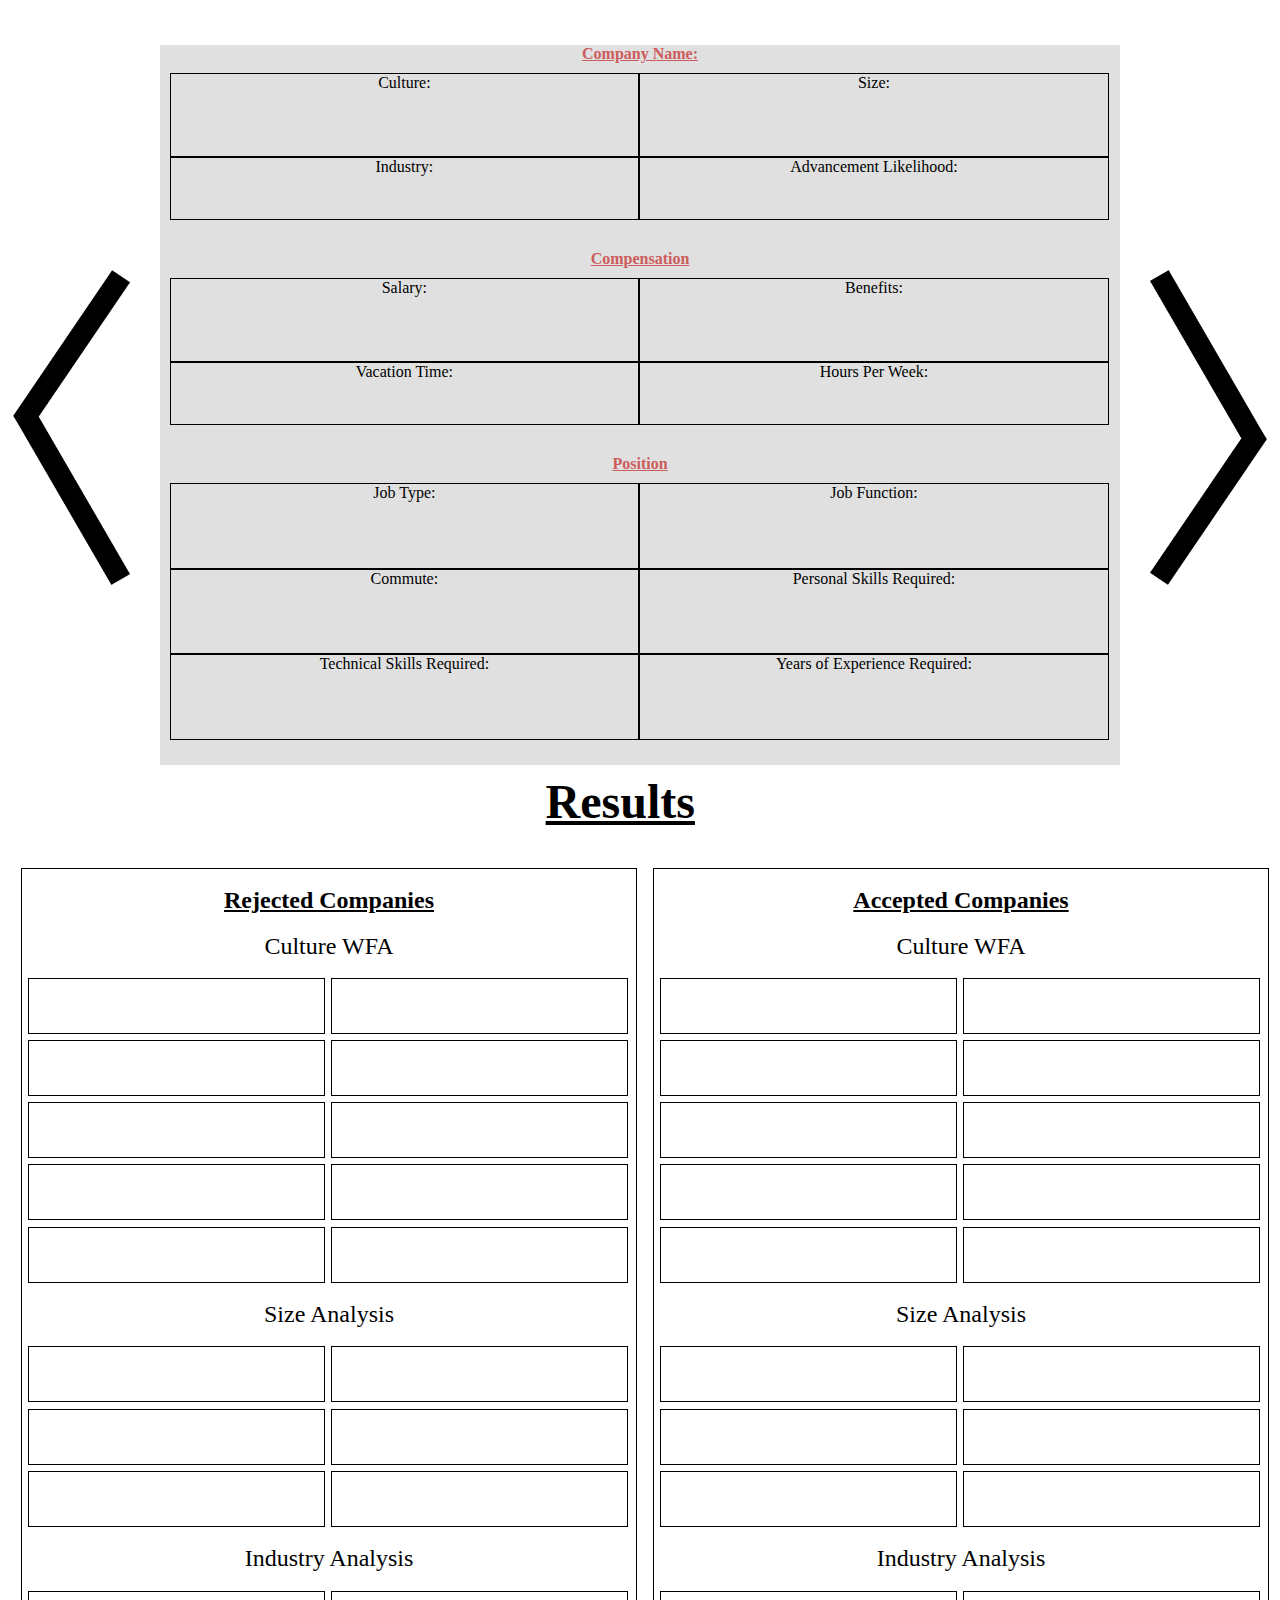
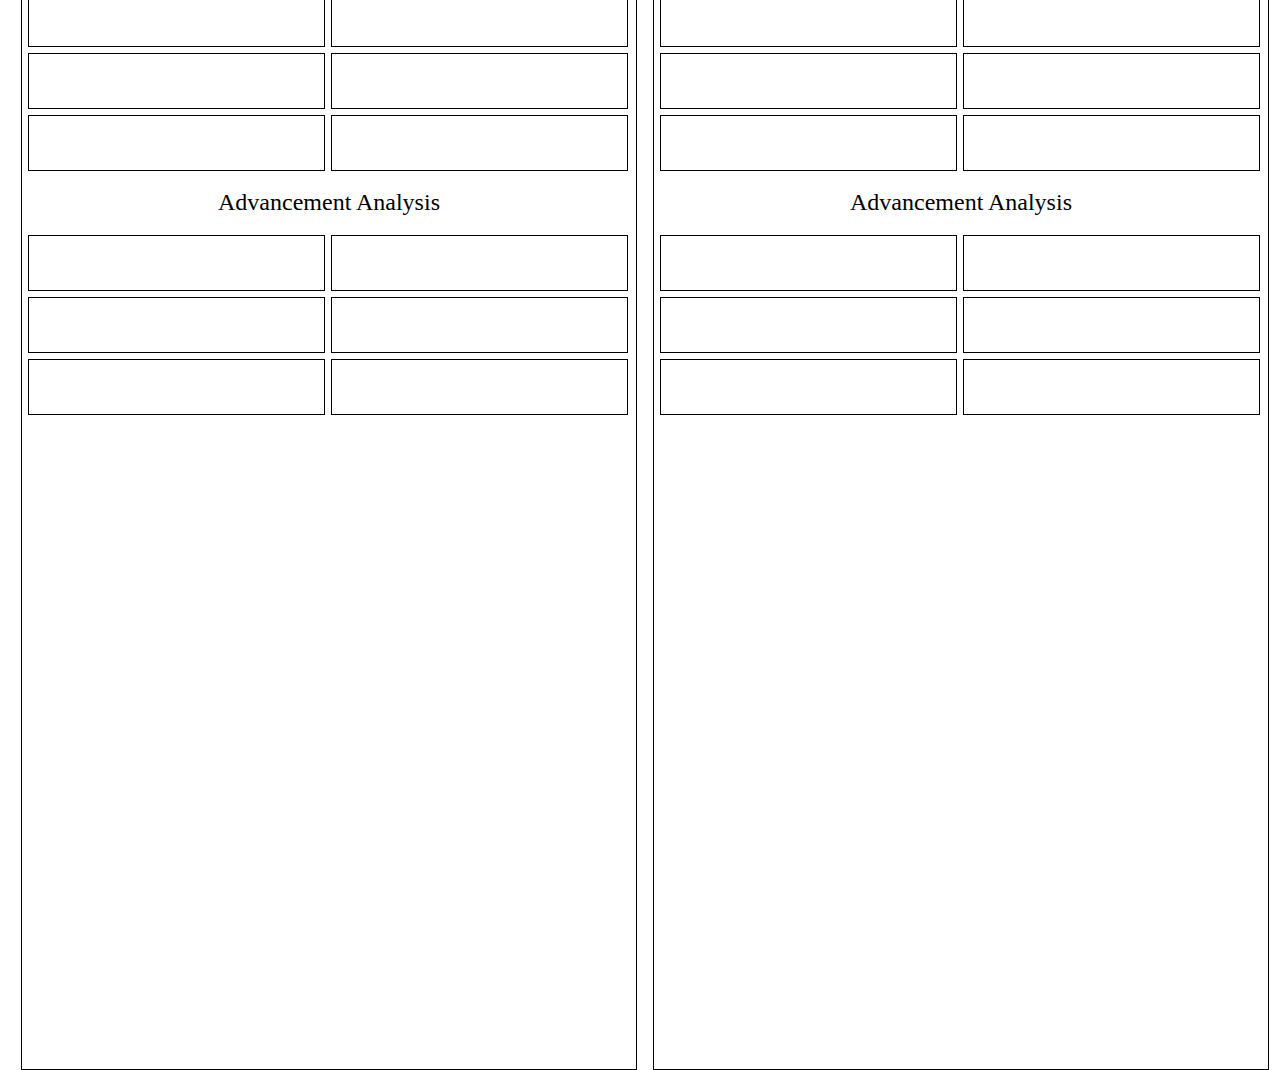
<file: index.html>
<html>

<head>
    <meta charset="utf-8">

    <script src="https://ajax.googleapis.com/ajax/libs/jquery/3.3.1/jquery.min.js"></script>

    <link rel="stylesheet" href="style.css">
    <script src="script.js"></script>
    <title>Procurement League</title>
    
</head>

<body>
    
    <div id="selectionContainer">
        
        <div id="leftArrow" onclick="loadNextCompany('left')">
            <img src="left-arrow.png">
        </div>
        
        <div id="jobScreen">
            
            <div id="company">
                <p id="internalHeader"><u><b>Company Name: </b></u></p>
                
                <div id="info">
                    <div id="row">
                        <div id="columnTop">
                            
                            <p>Culture:</p>
                            <div id="cultureInfo"></div>

                        </div>

                        <div id="columnTop">

                            <p>Size:</p>
                            <div id="sizeInfo"></div>
                        
                        </div>

                    </div>

                    <div id="row">
                        <div id="column">
                            
                            <p>Industry:</p>
                            <div id="industryInfo"></div>

                        </div>

                        <div id="column">
                            
                            <p>Advancement Likelihood:</p>
                            <div id="advancementInfo"></div>

                        </div>

                    </div>
                </div>
                    
            </div>
            
            <div id="compensation">
                <p id="internalHeaderComp"><u><b>Compensation</b></u></p>
                <div id="info">
                    <div id="row">
                        <div id="columnTop">
                            
                            <p>Salary:</p>
                            <div id="salaryInfo"></div>
                            

                        </div>

                        <div id="columnTop">
                            
                            <p>Benefits:</p>
                            <div id="benefitsInfo"></div>

                        </div>

                    </div>

                    <div id="row">
                        <div id="column">
                            
                            <p>Vacation Time:</p>
                            <div id="vacationInfo"></div>

                        </div>

                        <div id="column">
                            
                            <p>Hours Per Week:</p>
                            <div id="hourInfo"></div>

                        </div>

                    </div>
                </div>
            </div>
            
            <div id="position">
                <p id="internalHeader"><u><b>Position</b></u></p>
                
                <div id="positionInfo">
                    
                    <div id="positionRow">
                        
                        <div id="positionColumn">
                            
                            <p>Job Type:</p>
                            <div id="typeInfo"></div>

                        </div>

                        <div id="positionColumn">
                            
                            <p>Job Function:</p>
                            <div id="functionInfo"></div>

                        </div>

                    </div>

                    <div id="positionRow">
                        
                        <div id="positionColumn">
                            
                            <p>Commute:</p>
                            <div id="commuteInfo"></div>

                        </div>

                        <div id="positionColumn">

                            <p>Personal Skills Required:</p>
                            <div id="personalSkillsInfo"></div>
                            
                        </div>

                    </div>
                    
                    <div id="positionRow">
                        <div id="positionColumn">
                            
                            <p>Technical Skills Required:</p>
                            <div id="technicalSkillsInfo"></div>

                        </div>

                        <div id="positionColumn">
                            
                            <p>Years of Experience Required:</p>
                            <div id="yearsInfo"></div>

                        </div>

                    </div>
                    
                </div>
            </div>
            
        </div>
        
        <div id="rightArrow">
            <img src="right-arrow.png" onclick="loadNextCompany('right')">
        </div>
    
    </div>
    
    <div id="resultsContainer">
        <h1>Results</h1>
        <div id="resultsRow">
            
            <div id="swipedLeft">
            
                <p><u><b>Rejected Companies</b></u></p>
                
                <p>Culture WFA</p>
                <div id="wfaRowCol">
                    <div id="analysisRow">
                        <div id="analysisColumn">
                            <p id="rWordOne"></p>
                        </div>
                        <div id="analysisColumn">
                            <p id="rWordTwo"></p>
                        </div>
                    </div>
                    <div id="analysisRow">
                        <div id="analysisColumn">
                            <p id="rWordThree"></p>
                        </div>
                        <div id="analysisColumn">
                            <p id="rWordFour"></p>
                        </div>
                    </div>
                    <div id="analysisRow">
                        <div id="analysisColumn">
                            <p id="rWordFive"></p>
                        </div>
                        <div id="analysisColumn">
                            <p id="rWordSix"></p>
                        </div>
                    </div>
                    <div id="analysisRow">
                        <div id="analysisColumn">
                            <p id="rWordSeven"></p>
                        </div>
                        <div id="analysisColumn">
                            <p id="rWordEight"></p>
                        </div>
                    </div>
                    <div id="analysisRow">
                        <div id="analysisColumn">
                            <p id="rWordNine"></p>
                        </div>
                        <div id="analysisColumn">
                            <p id="rWordTen"></p>
                        </div>
                    </div>
                
                </div>
                
                <p>Size Analysis</p>
                <div id="sizeRowCol">
                    
                    <div id="analysisRow">
                        <div id="analysisColumn">
                            <p id="lSizeOne"></p>
                        </div>
                        <div id="analysisColumn">
                            <p id="lSizeTwo"></p>
                        </div>
                    </div>
                    
                    <div id="analysisRow">
                        <div id="analysisColumn">
                            <p id="lSizeThree"></p>
                        </div>
                        <div id="analysisColumn">
                            <p id="lSizeFour"></p>
                        </div>
                    </div>
                    
                    <div id="analysisRow">
                        <div id="analysisColumn">
                            <p id="lSizeFive"></p>
                        </div>
                        <div id="analysisColumn">
                            <p id="lSizeSix"></p>
                        </div>
                    </div>
                    
                </div>
                
                <p>Industry Analysis</p>
                <div id="sizeRowCol">
                    
                    <div id="analysisRow">
                        <div id="analysisColumn">
                            <p id="iOne"></p>
                        </div>
                        <div id="analysisColumn">
                            <p id="iTwo"></p>
                        </div>
                    </div>
                    
                    <div id="analysisRow">
                        <div id="analysisColumn">
                            <p id="iThree"></p>
                        </div>
                        <div id="analysisColumn">
                            <p id="iFour"></p>
                        </div>
                    </div>
                    
                    <div id="analysisRow">
                        <div id="analysisColumn">
                            <p id="iFive"></p>
                        </div>
                        <div id="analysisColumn">
                            <p id="iSix"></p>
                        </div>
                    </div>
                    
                </div>
                
                <p>Advancement Analysis</p>
                <div id="sizeRowCol">
                    
                    <div id="analysisRow">
                        <div id="analysisColumn">
                            <p id="advOne"></p>
                        </div>
                        <div id="analysisColumn">
                            <p id="advTwo"></p>
                        </div>
                    </div>
                    
                    <div id="analysisRow">
                        <div id="analysisColumn">
                            <p id="advThree"></p>
                        </div>
                        <div id="analysisColumn">
                            <p id="advFour"></p>
                        </div>
                    </div>
                    
                    <div id="analysisRow">
                        <div id="analysisColumn">
                            <p id="advFive"></p>
                        </div>
                        <div id="analysisColumn">
                            <p id="advSix"></p>
                        </div>
                    </div>
                    
                </div>
            
            </div>
            
            
            
            <div id="swipedRight">
            
                <p><u><b>Accepted Companies</b></u></p>
                
                <p>Culture WFA</p>
                <div id="wfRaowCol">
                    <div id="analysisRow">
                        <div id="analysisColumn">
                            <p id="aWordOne"></p>
                        </div>
                        <div id="analysisColumn">
                            <p id="aWordTwo"></p>
                        </div>
                    </div>
                    <div id="analysisRow">
                        <div id="analysisColumn">
                            <p id="aWordThree"></p>
                        </div>
                        <div id="analysisColumn">
                            <p id="aWordFour"></p>
                        </div>
                    </div>
                    <div id="analysisRow">
                        <div id="analysisColumn">
                            <p id="aWordFive"></p>
                        </div>
                        <div id="analysisColumn">
                            <p id="aWordSix"></p>
                        </div>
                    </div>
                    <div id="analysisRow">
                        <div id="analysisColumn">
                            <p id="aWordSeven"></p>
                        </div>
                        <div id="analysisColumn">
                            <p id="aWordEight"></p>
                        </div>
                    </div>
                    <div id="analysisRow">
                        <div id="analysisColumn">
                            <p id="aWordNine"></p>
                        </div>
                        <div id="analysisColumn">
                            <p id="aWordTen"></p>
                        </div>
                    </div>
                
                </div>
                
                <p>Size Analysis</p>
                <div id="sizeRowCol">
                    
                    <div id="analysisRow">
                        <div id="analysisColumn">
                            <p id="rSizeOne"></p>
                        </div>
                        <div id="analysisColumn">
                            <p id="rSizeTwo"></p>
                        </div>
                    </div>
                    
                    <div id="analysisRow">
                        <div id="analysisColumn">
                            <p id="rSizeThree"></p>
                        </div>
                        <div id="analysisColumn">
                            <p id="rSizeFour"></p>
                        </div>
                    </div>
                    
                    <div id="analysisRow">
                        <div id="analysisColumn">
                            <p id="rSizeFive"></p>
                        </div>
                        <div id="analysisColumn">
                            <p id="rSizeSix"></p>
                        </div>
                    </div>
                    
                </div>
                
                <p>Industry Analysis</p>
                <div id="sizeRowCol">
                    
                    <div id="analysisRow">
                        <div id="analysisColumn">
                            <p id="irOne"></p>
                        </div>
                        <div id="analysisColumn">
                            <p id="irTwo"></p>
                        </div>
                    </div>
                    
                    <div id="analysisRow">
                        <div id="analysisColumn">
                            <p id="irThree"></p>
                        </div>
                        <div id="analysisColumn">
                            <p id="irFour"></p>
                        </div>
                    </div>
                    
                    <div id="analysisRow">
                        <div id="analysisColumn">
                            <p id="irFive"></p>
                        </div>
                        <div id="analysisColumn">
                            <p id="irSix"></p>
                        </div>
                    </div>
                    
                </div>
                
                <p>Advancement Analysis</p>
                <div id="sizeRowCol">
                    
                    <div id="analysisRow">
                        <div id="analysisColumn">
                            <p id="advrOne"></p>
                        </div>
                        <div id="analysisColumn">
                            <p id="advrTwo"></p>
                        </div>
                    </div>
                    
                    <div id="analysisRow">
                        <div id="analysisColumn">
                            <p id="advrThree"></p>
                        </div>
                        <div id="analysisColumn">
                            <p id="advrFour"></p>
                        </div>
                    </div>
                    
                    <div id="analysisRow">
                        <div id="analysisColumn">
                            <p id="advrFive"></p>
                        </div>
                        <div id="analysisColumn">
                            <p id="advrSix"></p>
                        </div>
                    </div>
                    
                </div>
            
            
            </div>        
        
        
        </div>
    
    </div>
        

</body>

</html>
</file>
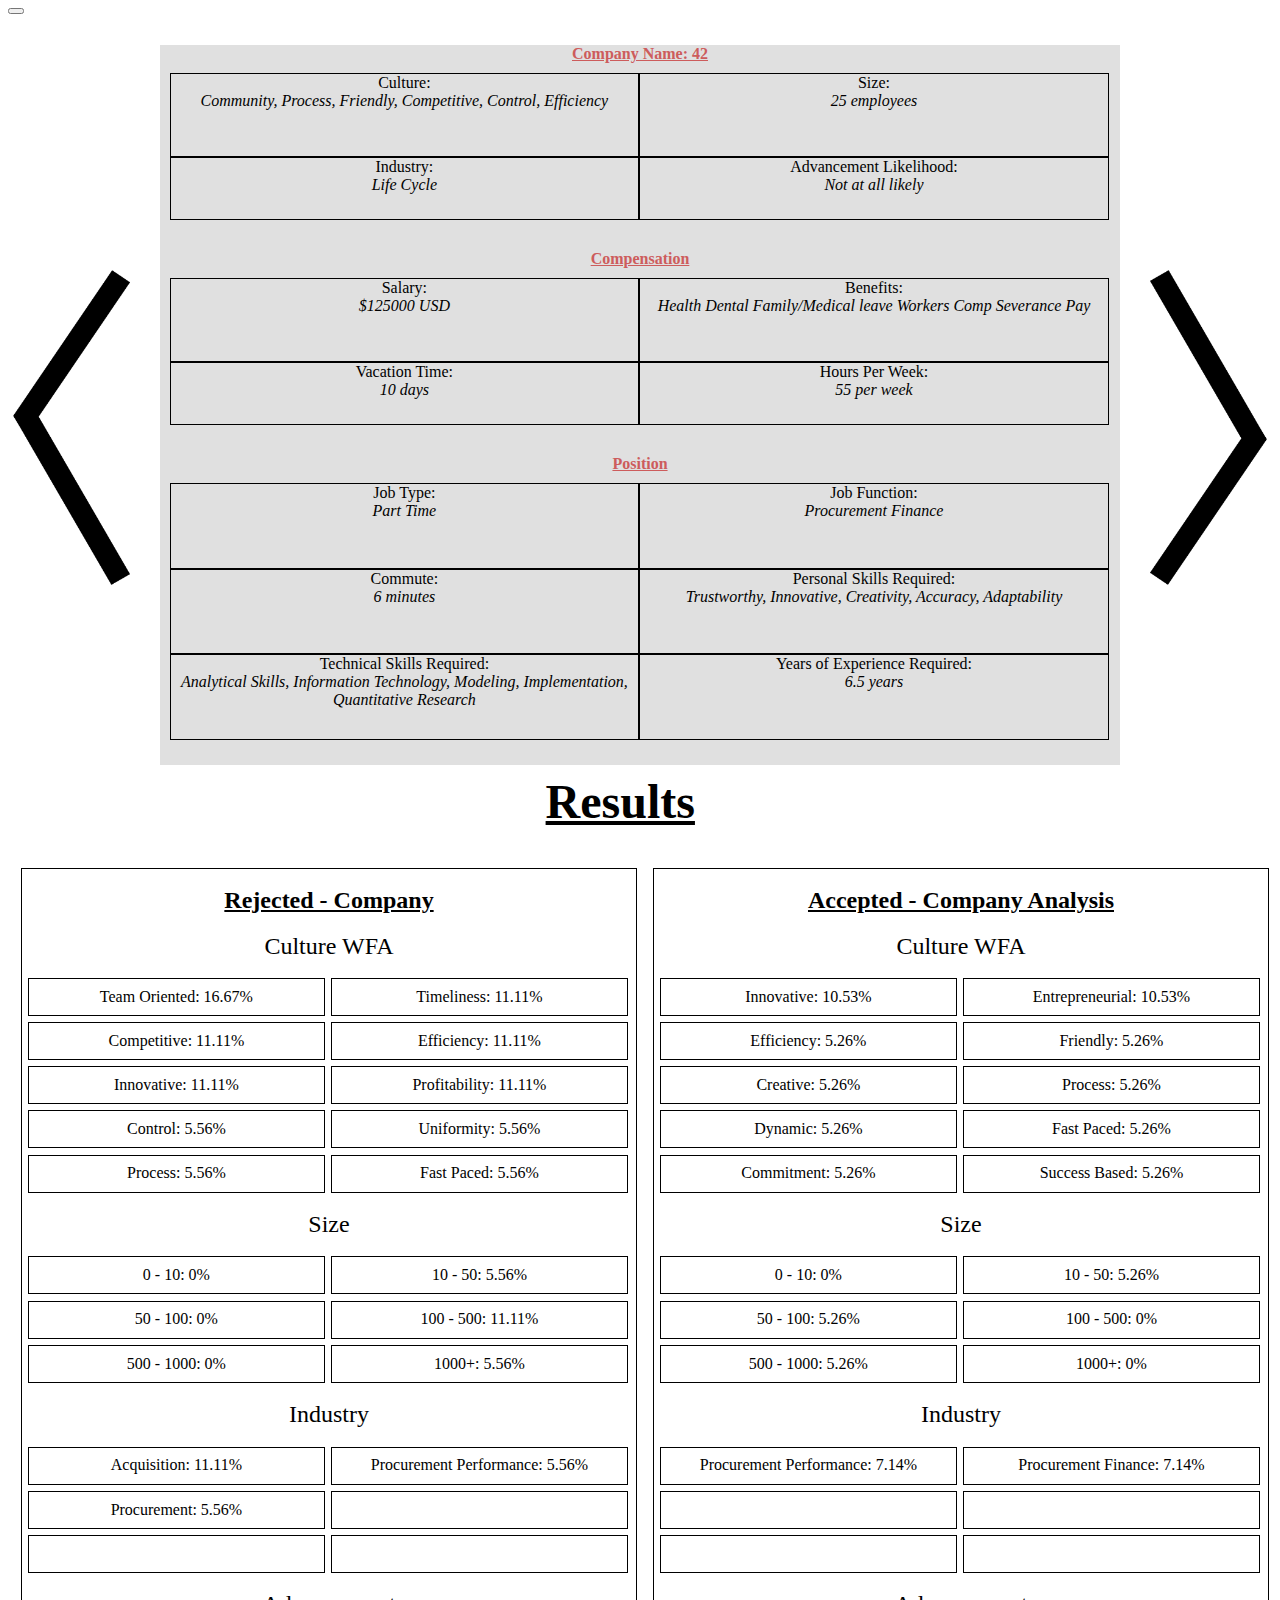
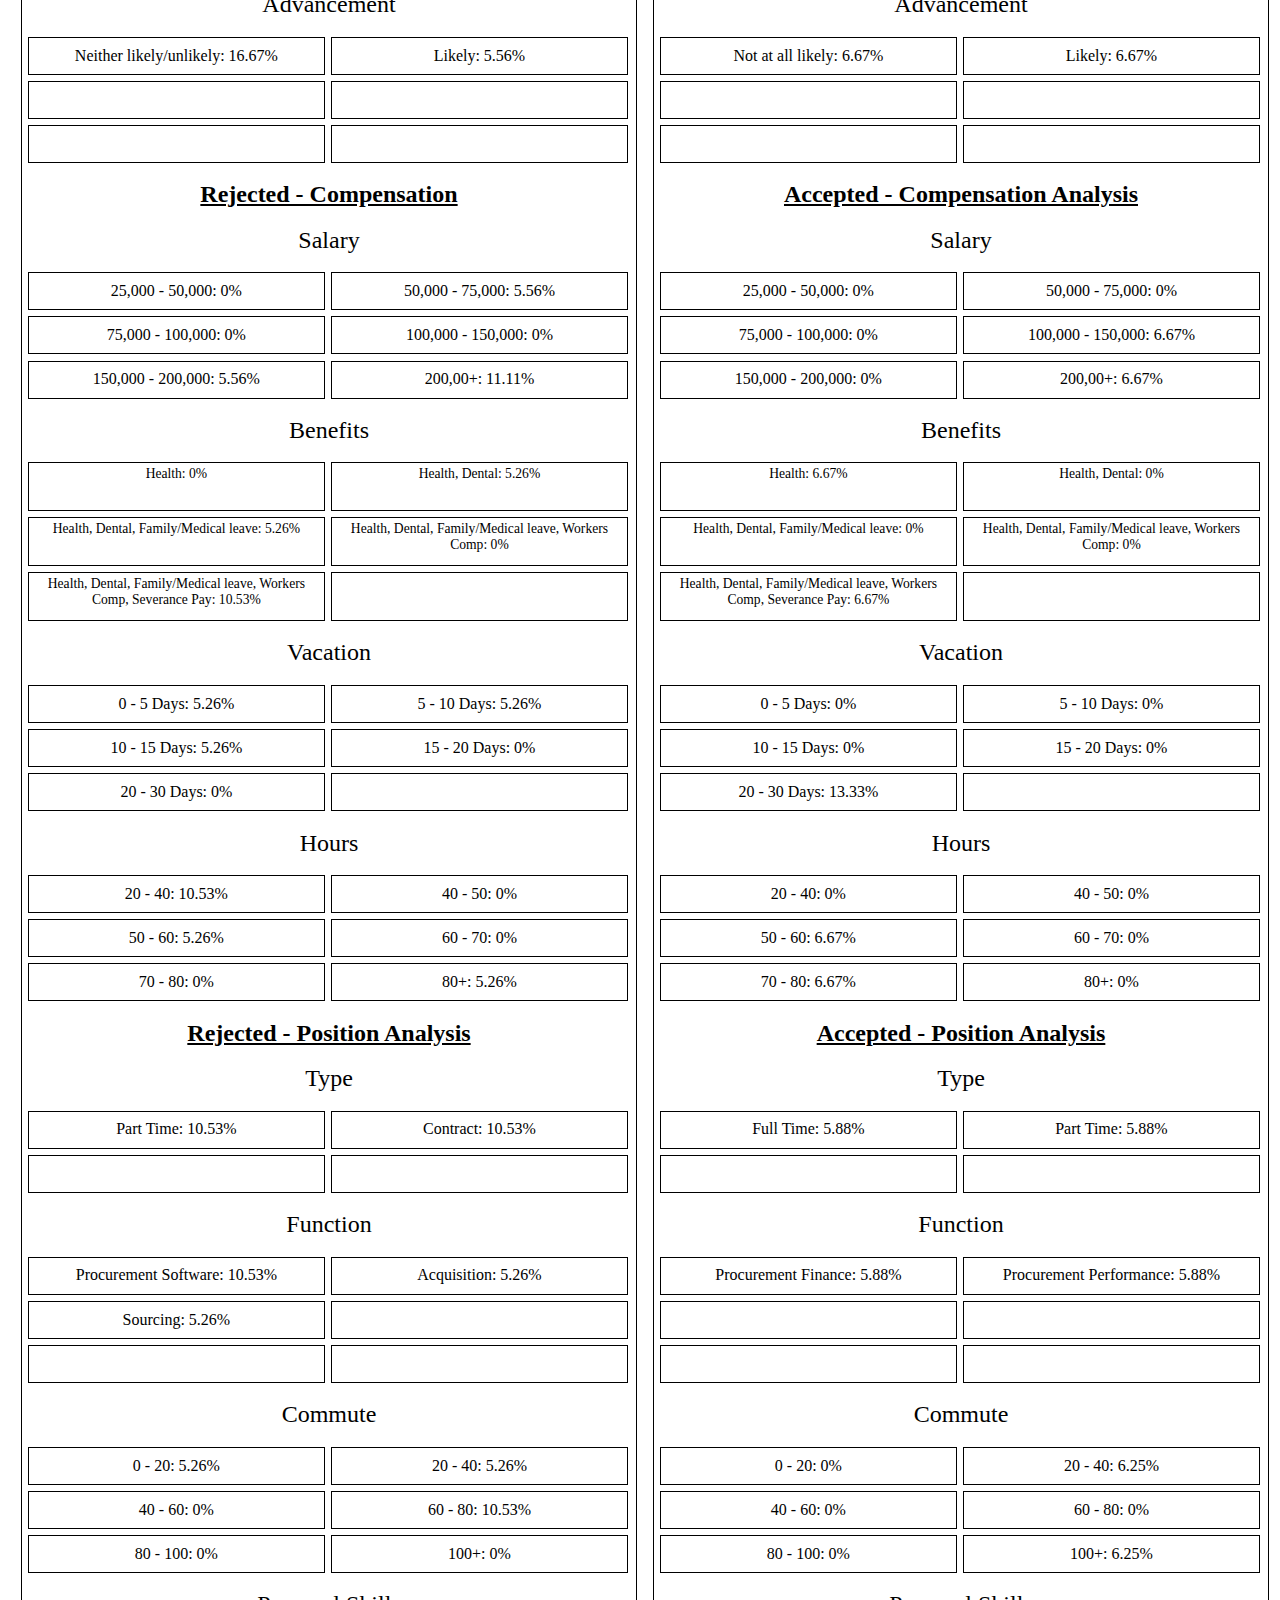
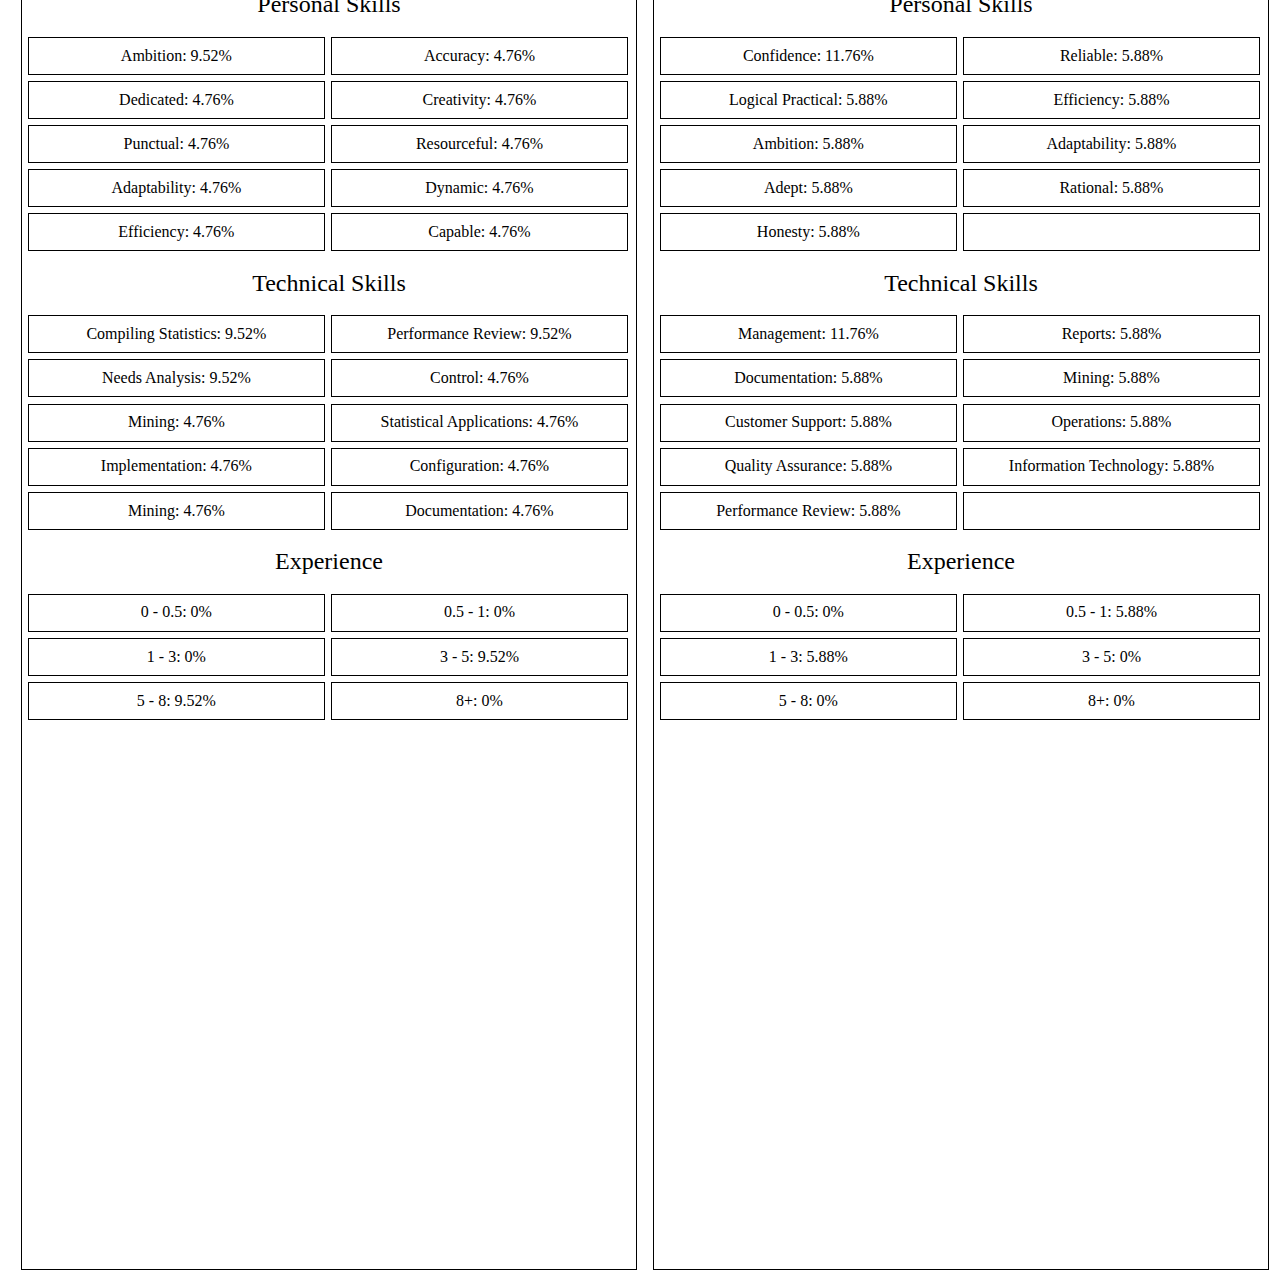
<file: preference-learning-automated/index.html>
<html>

<head>
    <meta charset="utf-8">

    <script src="https://ajax.googleapis.com/ajax/libs/jquery/3.3.1/jquery.min.js"></script>

    <link rel="stylesheet" href="style.css">
    <script src="script.js"></script>
    <title>Procurement League</title>
    
</head>

<body>
    
    <div id="selectionContainer">
        
        <div id="leftArrow" onclick="loadNextCompany('left')">
            <img src="left-arrow.png">
        </div>
        
        <div id="jobScreen">
            
            <div id="company">
                <p id="internalHeader"><u><b>Company Name: </b></u></p>
                
                <div id="info">
                    <div id="row">
                        <div id="columnTop">
                            
                            <p>Culture:</p>
                            <div id="cultureInfo"></div>

                        </div>

                        <div id="columnTop">

                            <p>Size:</p>
                            <div id="sizeInfo"></div>
                        
                        </div>

                    </div>

                    <div id="row">
                        <div id="column">
                            
                            <p>Industry:</p>
                            <div id="industryInfo"></div>

                        </div>

                        <div id="column">
                            
                            <p>Advancement Likelihood:</p>
                            <div id="advancementInfo"></div>

                        </div>

                    </div>
                </div>
                    
            </div>
            
            <div id="compensation">
                <p id="internalHeaderComp"><u><b>Compensation</b></u></p>
                <div id="info">
                    <div id="row">
                        <div id="columnTop">
                            
                            <p>Salary:</p>
                            <div id="salaryInfo"></div>
                            

                        </div>

                        <div id="columnTop">
                            
                            <p>Benefits:</p>
                            <div id="benefitsInfo"></div>

                        </div>

                    </div>

                    <div id="row">
                        <div id="column">
                            
                            <p>Vacation Time:</p>
                            <div id="vacationInfo"></div>

                        </div>

                        <div id="column">
                            
                            <p>Hours Per Week:</p>
                            <div id="hourInfo"></div>

                        </div>

                    </div>
                </div>
            </div>
            
            <div id="position">
                <p id="internalHeader"><u><b>Position</b></u></p>
                
                <div id="positionInfo">
                    
                    <div id="positionRow">
                        
                        <div id="positionColumn">
                            
                            <p>Job Type:</p>
                            <div id="typeInfo"></div>

                        </div>

                        <div id="positionColumn">
                            
                            <p>Job Function:</p>
                            <div id="functionInfo"></div>

                        </div>

                    </div>

                    <div id="positionRow">
                        
                        <div id="positionColumn">
                            
                            <p>Commute:</p>
                            <div id="commuteInfo"></div>

                        </div>

                        <div id="positionColumn">

                            <p>Personal Skills Required:</p>
                            <div id="personalSkillsInfo"></div>
                            
                        </div>

                    </div>
                    
                    <div id="positionRow">
                        <div id="positionColumn">
                            
                            <p>Technical Skills Required:</p>
                            <div id="technicalSkillsInfo"></div>

                        </div>

                        <div id="positionColumn">
                            
                            <p>Years of Experience Required:</p>
                            <div id="yearsInfo"></div>

                        </div>

                    </div>
                    
                </div>
            </div>
            
        </div>
        
        <div id="rightArrow">
            <img src="right-arrow.png" onclick="loadNextCompany('right')">
        </div>
    
    </div>
    
    <div id="resultsContainer">
        <h1>Results</h1>
        <div id="resultsRow">
            
            <div id="swipedLeft">
            
                <!-- Company Analysis-->
                <p><u><b>Rejected - Company</b></u></p>
                
                <p>Culture WFA</p>
                <div id="wfaRowCol">
                    <div id="analysisRow">
                        <div id="analysisColumn">
                            <p id="rWordOne"></p>
                        </div>
                        <div id="analysisColumn">
                            <p id="rWordTwo"></p>
                        </div>
                    </div>
                    <div id="analysisRow">
                        <div id="analysisColumn">
                            <p id="rWordThree"></p>
                        </div>
                        <div id="analysisColumn">
                            <p id="rWordFour"></p>
                        </div>
                    </div>
                    <div id="analysisRow">
                        <div id="analysisColumn">
                            <p id="rWordFive"></p>
                        </div>
                        <div id="analysisColumn">
                            <p id="rWordSix"></p>
                        </div>
                    </div>
                    <div id="analysisRow">
                        <div id="analysisColumn">
                            <p id="rWordSeven"></p>
                        </div>
                        <div id="analysisColumn">
                            <p id="rWordEight"></p>
                        </div>
                    </div>
                    <div id="analysisRow">
                        <div id="analysisColumn">
                            <p id="rWordNine"></p>
                        </div>
                        <div id="analysisColumn">
                            <p id="rWordTen"></p>
                        </div>
                    </div>
                
                </div>
                
                <p>Size</p>
                <div id="sizeRowCol">
                    
                    <div id="analysisRow">
                        <div id="analysisColumn">
                            <p id="lSizeOne"></p>
                        </div>
                        <div id="analysisColumn">
                            <p id="lSizeTwo"></p>
                        </div>
                    </div>
                    
                    <div id="analysisRow">
                        <div id="analysisColumn">
                            <p id="lSizeThree"></p>
                        </div>
                        <div id="analysisColumn">
                            <p id="lSizeFour"></p>
                        </div>
                    </div>
                    
                    <div id="analysisRow">
                        <div id="analysisColumn">
                            <p id="lSizeFive"></p>
                        </div>
                        <div id="analysisColumn">
                            <p id="lSizeSix"></p>
                        </div>
                    </div>
                    
                </div>
                
                <p>Industry</p>
                <div id="sizeRowCol">
                    
                    <div id="analysisRow">
                        <div id="analysisColumn">
                            <p id="iOne"></p>
                        </div>
                        <div id="analysisColumn">
                            <p id="iTwo"></p>
                        </div>
                    </div>
                    
                    <div id="analysisRow">
                        <div id="analysisColumn">
                            <p id="iThree"></p>
                        </div>
                        <div id="analysisColumn">
                            <p id="iFour"></p>
                        </div>
                    </div>
                    
                    <div id="analysisRow">
                        <div id="analysisColumn">
                            <p id="iFive"></p>
                        </div>
                        <div id="analysisColumn">
                            <p id="iSix"></p>
                        </div>
                    </div>
                    
                </div>
                
                <p>Advancement</p>
                <div id="sizeRowCol">
                    
                    <div id="analysisRow">
                        <div id="analysisColumn">
                            <p id="advOne"></p>
                        </div>
                        <div id="analysisColumn">
                            <p id="advTwo"></p>
                        </div>
                    </div>
                    
                    <div id="analysisRow">
                        <div id="analysisColumn">
                            <p id="advThree"></p>
                        </div>
                        <div id="analysisColumn">
                            <p id="advFour"></p>
                        </div>
                    </div>
                    
                    <div id="analysisRow">
                        <div id="analysisColumn">
                            <p id="advFive"></p>
                        </div>
                        <div id="analysisColumn">
                            <p id="advSix"></p>
                        </div>
                    </div>
                    
                </div>
                
                <!-- Compensation Analysis-->
                <p><u><b>Rejected - Compensation</b></u></p>
                
                <p>Salary</p>
                <div id="sizeRowCol">    
                    <div id="analysisRow">
                        <div id="analysisColumn">
                            <p id="lSalaryOne"></p>
                        </div>
                        <div id="analysisColumn">
                            <p id="lSalaryTwo"></p>
                        </div>
                    </div>
                    
                    <div id="analysisRow">
                        <div id="analysisColumn">
                            <p id="lSalaryThree"></p>
                        </div>
                        <div id="analysisColumn">
                            <p id="lSalaryFour"></p>
                        </div>
                    </div>
                    
                    <div id="analysisRow">
                        <div id="analysisColumn">
                            <p id="lSalaryFive"></p>
                        </div>
                        <div id="analysisColumn">
                            <p id="lSalarySix"></p>
                        </div>
                    </div>
                </div>
                
                <p>Benefits</p>
                <div id="sizeRowCol">    
                    <div id="analysisRow">
                        <div id="analysisBenefitsColumn" class="benefitsColumn">
                            <p id="lBenefitsOne"></p>
                        </div>
                        <div id="analysisBenefitsColumn" class="benefitsColumn">
                            <p id="lBenefitsTwo"></p>
                        </div>
                    </div>
                    
                    <div id="analysisRow">
                        <div id="analysisBenefitsColumn" class="benefitsColumn">
                            <p id="lBenefitsThree"></p>
                        </div>
                        <div id="analysisBenefitsColumn" class="benefitsColumn">
                            <p id="lBenefitsFour"></p>
                        </div>
                    </div>
                    
                    <div id="analysisRow">
                        <div id="analysisBenefitsColumn" class="benefitsColumn">
                            <p id="lBenefitsFive"></p>
                        </div>
                        <div id="analysisBenefitsColumn" class="benefitsColumn">
                            <p id="lBenefitsSix"></p>
                        </div>
                    </div>
                </div>
                
                <p>Vacation</p>
                <div id="sizeRowCol">    
                    <div id="analysisRow">
                        <div id="analysisColumn">
                            <p id="lVacationOne"></p>
                        </div>
                        <div id="analysisColumn">
                            <p id="lVacationTwo"></p>
                        </div>
                    </div>
                    
                    <div id="analysisRow">
                        <div id="analysisColumn">
                            <p id="lVacationThree"></p>
                        </div>
                        <div id="analysisColumn">
                            <p id="lVacationFour"></p>
                        </div>
                    </div>
                    
                    <div id="analysisRow">
                        <div id="analysisColumn">
                            <p id="lVacationFive"></p>
                        </div>
                        <div id="analysisColumn">
                            <p id="lVacationSix"></p>
                        </div>
                    </div>
                </div>
                
                <p>Hours</p>
                <div id="sizeRowCol">
                    
                    <div id="analysisRow">
                        <div id="analysisColumn">
                            <p id="lHoursOne"></p>
                        </div>
                        <div id="analysisColumn">
                            <p id="lHoursTwo"></p>
                        </div>
                    </div>
                    
                    <div id="analysisRow">
                        <div id="analysisColumn">
                            <p id="lHoursThree"></p>
                        </div>
                        <div id="analysisColumn">
                            <p id="lHoursFour"></p>
                        </div>
                    </div>
                    
                    <div id="analysisRow">
                        <div id="analysisColumn">
                            <p id="lHoursFive"></p>
                        </div>
                        <div id="analysisColumn">
                            <p id="lHoursSix"></p>
                        </div>
                    </div>
                    
                </div>
                
                <!-- Position Analysis-->
                <p><u><b>Rejected - Position Analysis</b></u></p>
                
                <p>Type</p>
                <div id="sizeRowCol">
                    
                    <div id="analysisRow">
                        <div id="analysisColumn">
                            <p id="lTypeOne"></p>
                        </div>
                        <div id="analysisColumn">
                            <p id="lTypeTwo"></p>
                        </div>
                    </div>
                    
                    <div id="analysisRow">
                        <div id="analysisColumn">
                            <p id="lTypeThree"></p>
                        </div>
                        <div id="analysisColumn">
                            <p id="lTypeFour"></p>
                        </div>
                    </div>    
                </div>
                
                <p>Function</p>
                <div id="sizeRowCol">
                    
                    <div id="analysisRow">
                        <div id="analysisColumn">
                            <p id="lFunctionOne"></p>
                        </div>
                        <div id="analysisColumn">
                            <p id="lFunctionTwo"></p>
                        </div>
                    </div>
                    
                    <div id="analysisRow">
                        <div id="analysisColumn">
                            <p id="lFunctionThree"></p>
                        </div>
                        <div id="analysisColumn">
                            <p id="lFunctionFour"></p>
                        </div>
                    </div> 
        
                    <div id="analysisRow">
                        <div id="analysisColumn">
                            <p id="lFunctionFive"></p>
                        </div>
                        <div id="analysisColumn">
                            <p id="lFunctionSix"></p>
                        </div>
                    </div> 
                    
                </div>
                
                <p>Commute</p>
                <div id="sizeRowCol">
                    
                    <div id="analysisRow">
                        <div id="analysisColumn">
                            <p id="lCommuteOne"></p>
                        </div>
                        <div id="analysisColumn">
                            <p id="lCommuteTwo"></p>
                        </div>
                    </div>
                    
                    <div id="analysisRow">
                        <div id="analysisColumn">
                            <p id="lCommuteThree"></p>
                        </div>
                        <div id="analysisColumn">
                            <p id="lCommuteFour"></p>
                        </div>
                    </div> 
        
                    <div id="analysisRow">
                        <div id="analysisColumn">
                            <p id="lCommuteFive"></p>
                        </div>
                        <div id="analysisColumn">
                            <p id="lCommuteSix"></p>
                        </div>
                    </div> 
                    
                </div>
                
                <p>Personal Skills</p>
                <div id="wfaRowCol">
                    <div id="analysisRow">
                        <div id="analysisColumn">
                            <p id="lPersonalOne"></p>
                        </div>
                        <div id="analysisColumn">
                            <p id="lPersonalTwo"></p>
                        </div>
                    </div>
                    <div id="analysisRow">
                        <div id="analysisColumn">
                            <p id="lPersonalThree"></p>
                        </div>
                        <div id="analysisColumn">
                            <p id="lPersonalFour"></p>
                        </div>
                    </div>
                    <div id="analysisRow">
                        <div id="analysisColumn">
                            <p id="lPersonalFive"></p>
                        </div>
                        <div id="analysisColumn">
                            <p id="lPersonalSix"></p>
                        </div>
                    </div>
                    <div id="analysisRow">
                        <div id="analysisColumn">
                            <p id="lPersonalSeven"></p>
                        </div>
                        <div id="analysisColumn">
                            <p id="lPersonalEight"></p>
                        </div>
                    </div>
                    <div id="analysisRow">
                        <div id="analysisColumn">
                            <p id="lPersonalNine"></p>
                        </div>
                        <div id="analysisColumn">
                            <p id="lPersonalTen"></p>
                        </div>
                    </div>
                </div>
                
                <p>Technical Skills</p>
                <div id="wfaRowCol">
                    <div id="analysisRow">
                        <div id="analysisColumn">
                            <p id="lTechnicalOne"></p>
                        </div>
                        <div id="analysisColumn">
                            <p id="lTechnicalTwo"></p>
                        </div>
                    </div>
                    <div id="analysisRow">
                        <div id="analysisColumn">
                            <p id="lTechnicalThree"></p>
                        </div>
                        <div id="analysisColumn">
                            <p id="lTechnicalFour"></p>
                        </div>
                    </div>
                    <div id="analysisRow">
                        <div id="analysisColumn">
                            <p id="lTechnicalFive"></p>
                        </div>
                        <div id="analysisColumn">
                            <p id="lTechnicalSix"></p>
                        </div>
                    </div>
                    <div id="analysisRow">
                        <div id="analysisColumn">
                            <p id="lTechnicalSeven"></p>
                        </div>
                        <div id="analysisColumn">
                            <p id="lTechnicalEight"></p>
                        </div>
                    </div>
                    <div id="analysisRow">
                        <div id="analysisColumn">
                            <p id="lTechnicalNine"></p>
                        </div>
                        <div id="analysisColumn">
                            <p id="lTechnicalTen"></p>
                        </div>
                    </div>
                </div>
                
                <p>Experience</p>
                <div id="sizeRowCol">
                    
                    <div id="analysisRow">
                        <div id="analysisColumn">
                            <p id="lExperienceOne"></p>
                        </div>
                        <div id="analysisColumn">
                            <p id="lExperienceTwo"></p>
                        </div>
                    </div>
                    
                    <div id="analysisRow">
                        <div id="analysisColumn">
                            <p id="lExperienceThree"></p>
                        </div>
                        <div id="analysisColumn">
                            <p id="lExperienceFour"></p>
                        </div>
                    </div> 
        
                    <div id="analysisRow">
                        <div id="analysisColumn">
                            <p id="lExperienceFive"></p>
                        </div>
                        <div id="analysisColumn">
                            <p id="lExperienceSix"></p>
                        </div>
                    </div> 
                    
                </div>
                
                
            </div>
        
            <div id="swipedRight">
            
                <!-- Company Analysis-->
                <p><u><b>Accepted - Company Analysis</b></u></p>
                
                <p>Culture WFA</p>
                <div id="wfRaowCol">
                    <div id="analysisRow">
                        <div id="analysisColumn">
                            <p id="aWordOne"></p>
                        </div>
                        <div id="analysisColumn">
                            <p id="aWordTwo"></p>
                        </div>
                    </div>
                    <div id="analysisRow">
                        <div id="analysisColumn">
                            <p id="aWordThree"></p>
                        </div>
                        <div id="analysisColumn">
                            <p id="aWordFour"></p>
                        </div>
                    </div>
                    <div id="analysisRow">
                        <div id="analysisColumn">
                            <p id="aWordFive"></p>
                        </div>
                        <div id="analysisColumn">
                            <p id="aWordSix"></p>
                        </div>
                    </div>
                    <div id="analysisRow">
                        <div id="analysisColumn">
                            <p id="aWordSeven"></p>
                        </div>
                        <div id="analysisColumn">
                            <p id="aWordEight"></p>
                        </div>
                    </div>
                    <div id="analysisRow">
                        <div id="analysisColumn">
                            <p id="aWordNine"></p>
                        </div>
                        <div id="analysisColumn">
                            <p id="aWordTen"></p>
                        </div>
                    </div>
                
                </div>
                
                <p>Size</p>
                <div id="sizeRowCol">
                    
                    <div id="analysisRow">
                        <div id="analysisColumn">
                            <p id="rSizeOne"></p>
                        </div>
                        <div id="analysisColumn">
                            <p id="rSizeTwo"></p>
                        </div>
                    </div>
                    
                    <div id="analysisRow">
                        <div id="analysisColumn">
                            <p id="rSizeThree"></p>
                        </div>
                        <div id="analysisColumn">
                            <p id="rSizeFour"></p>
                        </div>
                    </div>
                    
                    <div id="analysisRow">
                        <div id="analysisColumn">
                            <p id="rSizeFive"></p>
                        </div>
                        <div id="analysisColumn">
                            <p id="rSizeSix"></p>
                        </div>
                    </div>
                    
                </div>
                
                <p>Industry</p>
                <div id="sizeRowCol">
                    
                    <div id="analysisRow">
                        <div id="analysisColumn">
                            <p id="irOne"></p>
                        </div>
                        <div id="analysisColumn">
                            <p id="irTwo"></p>
                        </div>
                    </div>
                    
                    <div id="analysisRow">
                        <div id="analysisColumn">
                            <p id="irThree"></p>
                        </div>
                        <div id="analysisColumn">
                            <p id="irFour"></p>
                        </div>
                    </div>
                    
                    <div id="analysisRow">
                        <div id="analysisColumn">
                            <p id="irFive"></p>
                        </div>
                        <div id="analysisColumn">
                            <p id="irSix"></p>
                        </div>
                    </div>
                    
                </div>
                
                <p>Advancement</p>
                <div id="sizeRowCol">
                    
                    <div id="analysisRow">
                        <div id="analysisColumn">
                            <p id="advrOne"></p>
                        </div>
                        <div id="analysisColumn">
                            <p id="advrTwo"></p>
                        </div>
                    </div>
                    
                    <div id="analysisRow">
                        <div id="analysisColumn">
                            <p id="advrThree"></p>
                        </div>
                        <div id="analysisColumn">
                            <p id="advrFour"></p>
                        </div>
                    </div>
                    
                    <div id="analysisRow">
                        <div id="analysisColumn">
                            <p id="advrFive"></p>
                        </div>
                        <div id="analysisColumn">
                            <p id="advrSix"></p>
                        </div>
                    </div>
                    
                </div>
                
                <!-- Compensation Analysis-->
                <p><u><b>Accepted - Compensation Analysis</b></u></p>
                
                <p>Salary</p>
                <div id="sizeRowCol">    
                    <div id="analysisRow">
                        <div id="analysisColumn">
                            <p id="rSalaryOne"></p>
                        </div>
                        <div id="analysisColumn">
                            <p id="rSalaryTwo"></p>
                        </div>
                    </div>
                    
                    <div id="analysisRow">
                        <div id="analysisColumn">
                            <p id="rSalaryThree"></p>
                        </div>
                        <div id="analysisColumn">
                            <p id="rSalaryFour"></p>
                        </div>
                    </div>
                    
                    <div id="analysisRow">
                        <div id="analysisColumn">
                            <p id="rSalaryFive"></p>
                        </div>
                        <div id="analysisColumn">
                            <p id="rSalarySix"></p>
                        </div>
                    </div>
                </div>
                
                <p>Benefits</p>
                <div id="sizeRowCol">    
                    <div id="analysisRow">
                        <div id="analysisBenefitsColumn" class="benefitsColumn">
                            <p id="rBenefitsOne"></p>
                        </div>
                        <div id="analysisBenefitsColumn" class="benefitsColumn">
                            <p id="rBenefitsTwo"></p>
                        </div>
                    </div>
                    
                    <div id="analysisRow">
                        <div id="analysisBenefitsColumn" class="benefitsColumn">
                            <p id="rBenefitsThree"></p>
                        </div>
                        <div id="analysisBenefitsColumn" class="benefitsColumn">
                            <p id="rBenefitsFour"></p>
                        </div>
                    </div>
                    
                    <div id="analysisRow">
                        <div id="analysisBenefitsColumn" class="benefitsColumn">
                            <p id="rBenefitsFive"></p>
                        </div>
                        <div id="analysisBenefitsColumn" class="benefitsColumn">
                            <p id="rBenefitsSix"></p>
                        </div>
                    </div>
                </div>
                
                <p>Vacation</p>
                <div id="sizeRowCol">    
                    <div id="analysisRow">
                        <div id="analysisColumn">
                            <p id="rVacationOne"></p>
                        </div>
                        <div id="analysisColumn">
                            <p id="rVacationTwo"></p>
                        </div>
                    </div>
                    
                    <div id="analysisRow">
                        <div id="analysisColumn">
                            <p id="rVacationThree"></p>
                        </div>
                        <div id="analysisColumn">
                            <p id="rVacationFour"></p>
                        </div>
                    </div>
                    
                    <div id="analysisRow">
                        <div id="analysisColumn">
                            <p id="rVacationFive"></p>
                        </div>
                        <div id="analysisColumn">
                            <p id="rVacationSix"></p>
                        </div>
                    </div>
                </div>
                
                <p>Hours</p>
                <div id="sizeRowCol">
                    
                    <div id="analysisRow">
                        <div id="analysisColumn">
                            <p id="rHoursOne"></p>
                        </div>
                        <div id="analysisColumn">
                            <p id="rHoursTwo"></p>
                        </div>
                    </div>
                    
                    <div id="analysisRow">
                        <div id="analysisColumn">
                            <p id="rHoursThree"></p>
                        </div>
                        <div id="analysisColumn">
                            <p id="rHoursFour"></p>
                        </div>
                    </div>
                    
                    <div id="analysisRow">
                        <div id="analysisColumn">
                            <p id="rHoursFive"></p>
                        </div>
                        <div id="analysisColumn">
                            <p id="rHoursSix"></p>
                        </div>
                    </div>
                    
                </div>
                
                <!-- Position Analysis -->
                <p><u><b>Accepted - Position Analysis</b></u></p>
                
                <p>Type</p>
                <div id="sizeRowCol">
                    
                    <div id="analysisRow">
                        <div id="analysisColumn">
                            <p id="rTypeOne"></p>
                        </div>
                        <div id="analysisColumn">
                            <p id="rTypeTwo"></p>
                        </div>
                    </div>
                    
                    <div id="analysisRow">
                        <div id="analysisColumn">
                            <p id="rTypeThree"></p>
                        </div>
                        <div id="analysisColumn">
                            <p id="rTypeFour"></p>
                        </div>
                    </div>    
                </div>
                
                <p>Function</p>
                <div id="sizeRowCol">
                    
                    <div id="analysisRow">
                        <div id="analysisColumn">
                            <p id="rFunctionOne"></p>
                        </div>
                        <div id="analysisColumn">
                            <p id="rFunctionTwo"></p>
                        </div>
                    </div>
                    
                    <div id="analysisRow">
                        <div id="analysisColumn">
                            <p id="rFunctionThree"></p>
                        </div>
                        <div id="analysisColumn">
                            <p id="rFunctionFour"></p>
                        </div>
                    </div> 
        
                    <div id="analysisRow">
                        <div id="analysisColumn">
                            <p id="rFunctionFive"></p>
                        </div>
                        <div id="analysisColumn">
                            <p id="rFunctionSix"></p>
                        </div>
                    </div> 
                    
                </div>
                
                <p>Commute</p>
                <div id="sizeRowCol">
                    <div id="analysisRow">
                        <div id="analysisColumn">
                            <p id="rCommuteOne"></p>
                        </div>
                        <div id="analysisColumn">
                            <p id="rCommuteTwo"></p>
                        </div>
                    </div>
                    
                    <div id="analysisRow">
                        <div id="analysisColumn">
                            <p id="rCommuteThree"></p>
                        </div>
                        <div id="analysisColumn">
                            <p id="rCommuteFour"></p>
                        </div>
                    </div> 
        
                    <div id="analysisRow">
                        <div id="analysisColumn">
                            <p id="rCommuteFive"></p>
                        </div>
                        <div id="analysisColumn">
                            <p id="rCommuteSix"></p>
                        </div>
                    </div> 
                    
                </div>
                
                <p>Personal Skills</p>
                <div id="wfaRowCol">
                    <div id="analysisRow">
                        <div id="analysisColumn">
                            <p id="rPersonalOne"></p>
                        </div>
                        <div id="analysisColumn">
                            <p id="rPersonalTwo"></p>
                        </div>
                    </div>
                    <div id="analysisRow">
                        <div id="analysisColumn">
                            <p id="rPersonalThree"></p>
                        </div>
                        <div id="analysisColumn">
                            <p id="rPersonalFour"></p>
                        </div>
                    </div>
                    <div id="analysisRow">
                        <div id="analysisColumn">
                            <p id="rPersonalFive"></p>
                        </div>
                        <div id="analysisColumn">
                            <p id="rPersonalSix"></p>
                        </div>
                    </div>
                    <div id="analysisRow">
                        <div id="analysisColumn">
                            <p id="rPersonalSeven"></p>
                        </div>
                        <div id="analysisColumn">
                            <p id="rPersonalEight"></p>
                        </div>
                    </div>
                    <div id="analysisRow">
                        <div id="analysisColumn">
                            <p id="rPersonalNine"></p>
                        </div>
                        <div id="analysisColumn">
                            <p id="rPersonalTen"></p>
                        </div>
                    </div>
                </div>
                
                <p>Technical Skills</p>
                <div id="wfaRowCol">
                    <div id="analysisRow">
                        <div id="analysisColumn">
                            <p id="rTechnicalOne"></p>
                        </div>
                        <div id="analysisColumn">
                            <p id="rTechnicalTwo"></p>
                        </div>
                    </div>
                    <div id="analysisRow">
                        <div id="analysisColumn">
                            <p id="rTechnicalThree"></p>
                        </div>
                        <div id="analysisColumn">
                            <p id="rTechnicalFour"></p>
                        </div>
                    </div>
                    <div id="analysisRow">
                        <div id="analysisColumn">
                            <p id="rTechnicalFive"></p>
                        </div>
                        <div id="analysisColumn">
                            <p id="rTechnicalSix"></p>
                        </div>
                    </div>
                    <div id="analysisRow">
                        <div id="analysisColumn">
                            <p id="rTechnicalSeven"></p>
                        </div>
                        <div id="analysisColumn">
                            <p id="rTechnicalEight"></p>
                        </div>
                    </div>
                    <div id="analysisRow">
                        <div id="analysisColumn">
                            <p id="rTechnicalNine"></p>
                        </div>
                        <div id="analysisColumn">
                            <p id="rTechnicalTen"></p>
                        </div>
                    </div>
                </div>
            
                <p>Experience</p>
                <div id="sizeRowCol">
                    <div id="analysisRow">
                        <div id="analysisColumn">
                            <p id="rExperienceOne"></p>
                        </div>
                        <div id="analysisColumn">
                            <p id="rExperienceTwo"></p>
                        </div>
                    </div>
                    
                    <div id="analysisRow">
                        <div id="analysisColumn">
                            <p id="rExperienceThree"></p>
                        </div>
                        <div id="analysisColumn">
                            <p id="rExperienceFour"></p>
                        </div>
                    </div> 
        
                    <div id="analysisRow">
                        <div id="analysisColumn">
                            <p id="rExperienceFive"></p>
                        </div>
                        <div id="analysisColumn">
                            <p id="rExperienceSix"></p>
                        </div>
                    </div> 
                    
                </div>
            
            </div>        
        
        </div>
    
    </div>
    
    <button onclick="printData()"></button>
            

</body>

</html>
</file>
<file: style.css>
#jobScreen{
    position: absolute;
    top: 5%;
    left: 12.5%;
    width: 75%;
    height: 80%;
    background-color: #E0E0E0;

}
body p{
    text-align: center;
}

#leftArrow img, #rightarrow img{
    height: 35%;
    position: absolute;
    top: 30%;
}
#leftArrow img:hover, #rightarrow img:hover{
    cursor: pointer;
}
#leftArrow img{
    left: 1%;
}
#rightArrow img{
    right: 1%;
}

#company, #compensation, #position{
    text-align: center;
    margin: 0;
    padding: 0;
}
p{
    margin: 0;
}
#company, #compensation{
    height: 28.5%;
}
#position{
    height: 43%;
}




#info{
    margin: 1%;
}
#column{
    border: 1px solid black;
}
#column {
    float: left;
    width: 49.7%;
    height: 30%;
}
#row:after {
    content: "";
    display: table;
    clear: both;
}
#columnTop{
    border: 1px solid black;
    float: left;
    width: 49.7%;
    height: 40%;
}



#positionInfo{
    margin: 1%;
}
#positionColumn{
    border: 1px solid black;
}
#positionColumn {
    float: left;
    width: 49.7%;
    height: 27%;
}
#positionRow:after {
    content: "";
    display: table;
    clear: both;
}
#internalHeader, #internalHeaderComp{
    color: indianred;
}




#resultsContainer h1{
    position: absolute;
    margin: 0;
    margin-left: 42%;
    text-decoration: underline;
    font-size: 300%;
    top: 86%;
    text-align: center;
}
#swipedLeft, #swipedRight{
    width: 48%;
    border: 1px solid black;
    position: absolute;
    top: 95%;
    height: 200%;
    text-align: center;
    margin: 1%;
}
#swipedRight{
    left: 50%;
}
#swipedLeft p, #swipedRight p{
    font-size: 150%;
    margin: 3%;
}


#analysisColumn{
    border: 1px solid black;
}
#analysisColumn{
    float: left;
    margin-left: 1%;
    width: 48%;
    height: 3%;
}
#analysisRow{
    margin-top: 1%;
}
#analysisRow:after{
    content: "";
    display: table;
    clear: both;
}
#analysisColumn p{
    font-size: 100%;
}
</file>
<file: preference-learning-automated/style.css>
#jobScreen{
    position: absolute;
    top: 5%;
    left: 12.5%;
    width: 75%;
    height: 80%;
    background-color: #E0E0E0;

}
body p{
    text-align: center;
}


#leftArrow img, #rightarrow img{
    height: 35%;
    position: absolute;
    top: 30%;
}
#leftArrow img:hover, #rightarrow img:hover{
    cursor: pointer;
}
#leftArrow img{
    left: 1%;
}
#rightArrow img{
    right: 1%;
}


#company, #compensation, #position{
    text-align: center;
    margin: 0;
    padding: 0;
}
p{
    margin: 0;
}
#company, #compensation{
    height: 28.5%;
}
#position{
    height: 43%;
}


#info{
    margin: 1%;
}
#column{
    border: 1px solid black;
}
#column {
    float: left;
    width: 49.7%;
    height: 30%;
}
#row:after {
    content: "";
    display: table;
    clear: both;
}
#columnTop{
    border: 1px solid black;
    float: left;
    width: 49.7%;
    height: 40%;
}


#positionInfo{
    margin: 1%;
}
#positionColumn{
    border: 1px solid black;
}
#positionColumn {
    float: left;
    width: 49.7%;
    height: 27%;
}
#positionRow:after {
    content: "";
    display: table;
    clear: both;
}
#internalHeader, #internalHeaderComp{
    color: indianred;
}


#resultsContainer h1{
    position: absolute;
    margin: 0;
    margin-left: 42%;
    text-decoration: underline;
    font-size: 300%;
    top: 86%;
    text-align: center;
}
#swipedLeft, #swipedRight{
    width: 48%;
    border: 1px solid black;
    position: absolute;
    top: 95%;
    height: 400%;
    text-align: center;
    margin: 1%;
}
#swipedRight{
    left: 50%;
}
#swipedLeft p, #swipedRight p{
    font-size: 150%;
    margin: 3%;
}


#analysisColumn{
    border: 1px solid black;
}
#analysisColumn{
    float: left;
    margin-left: 1%;
    width: 48%;
    height: 1%;
}
#analysisRow{
    margin-top: 1%;
}
#analysisRow:after{
    content: "";
    display: table;
    clear: both;
}
#analysisColumn p{
    font-size: 100%;
}


#analysisBenefitsColumn{
    border: 1px solid black;
    float: left;
    margin-left: 1%;
    width: 48%;
    height: 1.3%;
}
#analysisBenefitsColumn p{
    margin: 1%;
    font-size: 85%;
}
</file>
